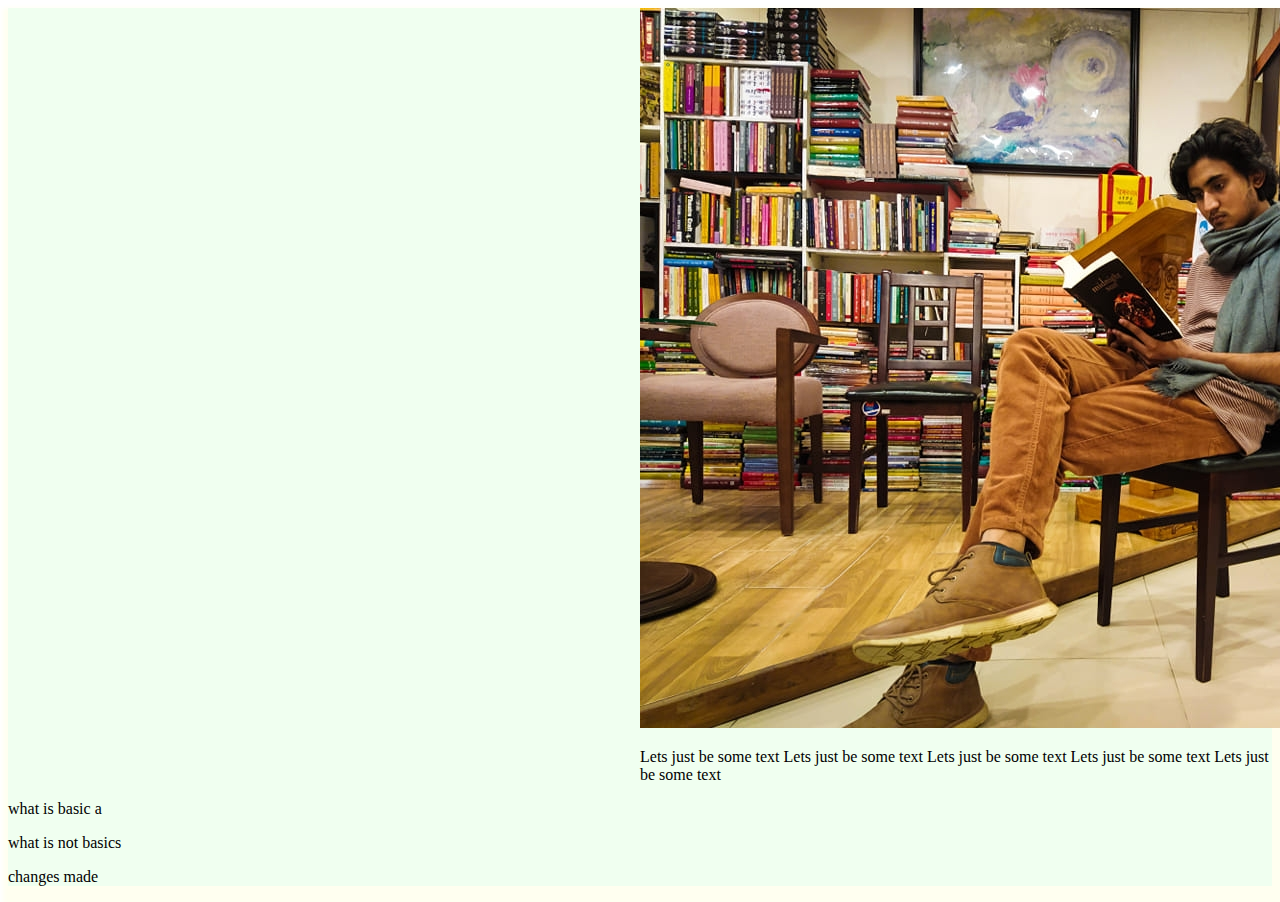
<file: index.html>
<!DOCTYPE html>
<html lang="en">
<head>
    <meta charset="UTF-8">
    <meta http-equiv="X-UA-Compatible" content="IE=edge">
    <meta name="viewport" content="width=device-width, initial-scale=1.0">
    <title>IQBAL MAHAMUD< THE "SHOWMAN" OR JUST A "RUMOUR"? </title>
    <link rel="stylesheet" href="style.css">
</head>
<body>
    <div id="parent">
        <div id="child1">
            <img src="iqbal.jpg" alt="the show man">
            <p>
                Lets just be some text
                Lets just be some text
                Lets just be some text
                Lets just be some text
                Lets just be some text
            </p>
        </div>
        <div id="child2">
            <p>
                what is basic a 
            </p>
            <p>what is not basics </p>
            <p>changes made </p>
        </div>
    </div>
</body>
</html>
</file>
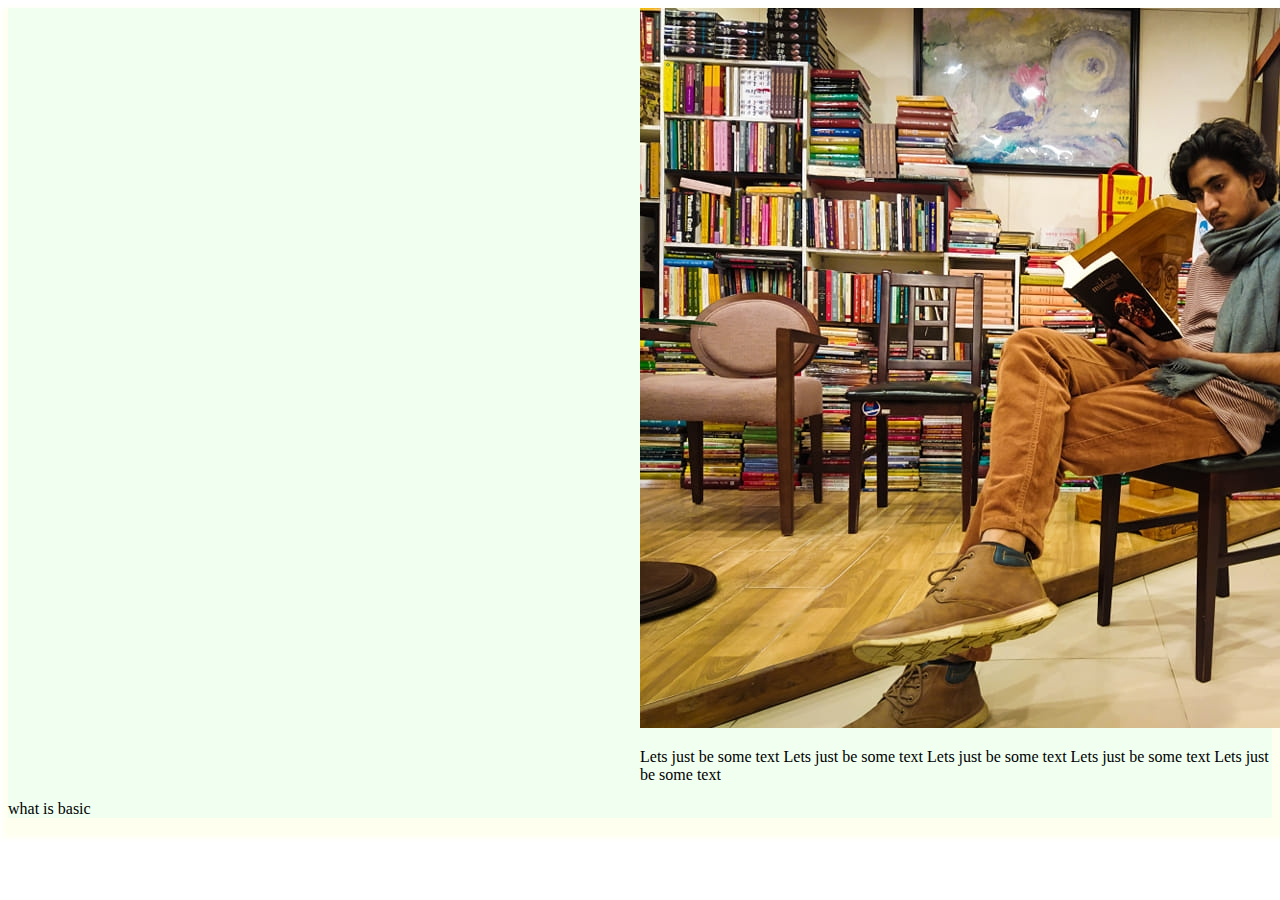
<file: Untitled-1.html>
<!DOCTYPE html>
<html lang="en">
<head>
    <meta charset="UTF-8">
    <meta http-equiv="X-UA-Compatible" content="IE=edge">
    <meta name="viewport" content="width=device-width, initial-scale=1.0">
    <title>IQBAL MAHAMUD< THE "SHOWMAN" OR JUST A "RUMOUR"? </title>
    <link rel="stylesheet" href="style.css">
</head>
<body>
    <div id="parent">
        <div id="child1">
            <img src="iqbal.jpg" alt="the show man">
            <p>
                Lets just be some text
                Lets just be some text
                Lets just be some text
                Lets just be some text
                Lets just be some text
            </p>
        </div>
        <div id="child2">
            <p>
                what is basic 
            </p>
        </div>
    </div>
</body>
</html>
</file>
<file: style.css>
#parent{
    background-color: honeydew;
    box-shadow: 5px 10px 5px 10px ivory;
}
#child1{
    border: ivory;
    margin-left: 50%;

}
#child2{

}
</file>
